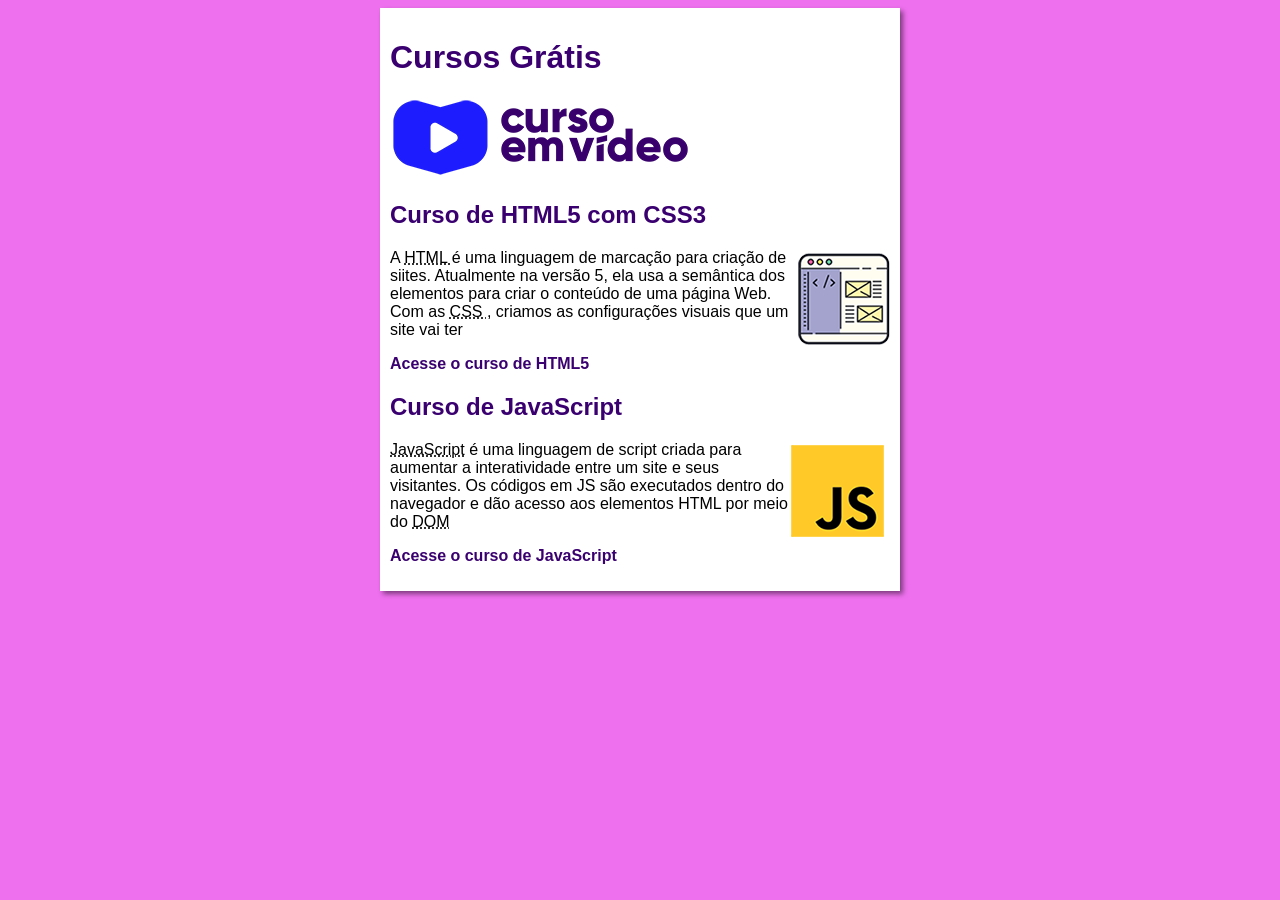
<file: index.html>
<!DOCTYPE html>
<html lang="en">
<head>
    <meta charset="UTF-8">
    <meta name="viewport" content="width=device-width, initial-scale=1.0">
    <title>Curso em vídeo</title>
    <link rel="stylesheet" href="style.css">
</head>
<body>
    <main>
        <header>
                <h1> Cursos Grátis</h1>
                <img src="Code/images/curso-em-video-cor.png" alt="Curso em vídeo">
        </header>
        <article>
                <h2> Curso de HTML5 com CSS3 </h2>
                <img class="lado" src="Code/images/curso-html-css.png" alt="HTML e CSS">
                <p> A <abbr title="HyperText Markup Language"> HTML </abbr> é uma linguagem de marcação para criação de siites. Atualmente na versão 5, ela usa a semântica dos elementos para criar o conteúdo de uma página Web. Com as <abbr title="Cascading Style Sheets"> CSS </abbr>, criamos as configurações visuais que um site vai ter </p>

                <p><a target="_blank" href="https://www.ev.org.br/cursos/crie-um-site-simples-usando-html-css-e-javascript">Acesse o curso de HTML5</a></p>
        </article>

        <article>  
                <h2> Curso de JavaScript </h2>
                <img class="lado"  src="Code/images/curso-javascript.png" alt="Curso JV">
                <p> <abbr title="JavaScript"> JavaScript</abbr> é uma linguagem de script criada para aumentar a interatividade entre um site e seus visitantes. Os códigos em JS são executados dentro do navegador e dão acesso aos elementos HTML por meio do <abbr title="Document Object Model"> DOM </abbr> </p>
                

                <p><a target="_blank" href="https://www.alura.com.br/cursos-online-front-end/javascript?srsltid=AfmBOoo89r0qiVymhEC4Z3OPiPIL7g5JFmsGgn16YdFB-y9QqN5sWho6">Acesse o curso de JavaScript</a></p>
        </article>
    </main>
</body>
</html>
</file>
<file: style.css>
* {
    font-family: Arial, Helvetica, sans-serif;
    font-size: 16px;
}

body {
    background-color: rgb(238, 112, 238);
}

main {
    background-color: white;
    width: 500px;
    margin: auto;
    box-shadow: 3px 3px 5px rgba(0, 0, 0, 0.473);
    padding: 10px;
}

h1 {
    font-size: 2em;
    color: rgb(58,0,112);
}

h2 {
    font-size: 1.5em;
    color: rgb(58,0,112);
}

img.lado {
    float: right;

}

a {
    text-decoration: none;
    font-weight: bold;
    color: rgb(58, 0, 112);
}

a:hover {
    text-decoration: underline;
    color: rgb(26, 26, 255);
}
</file>
